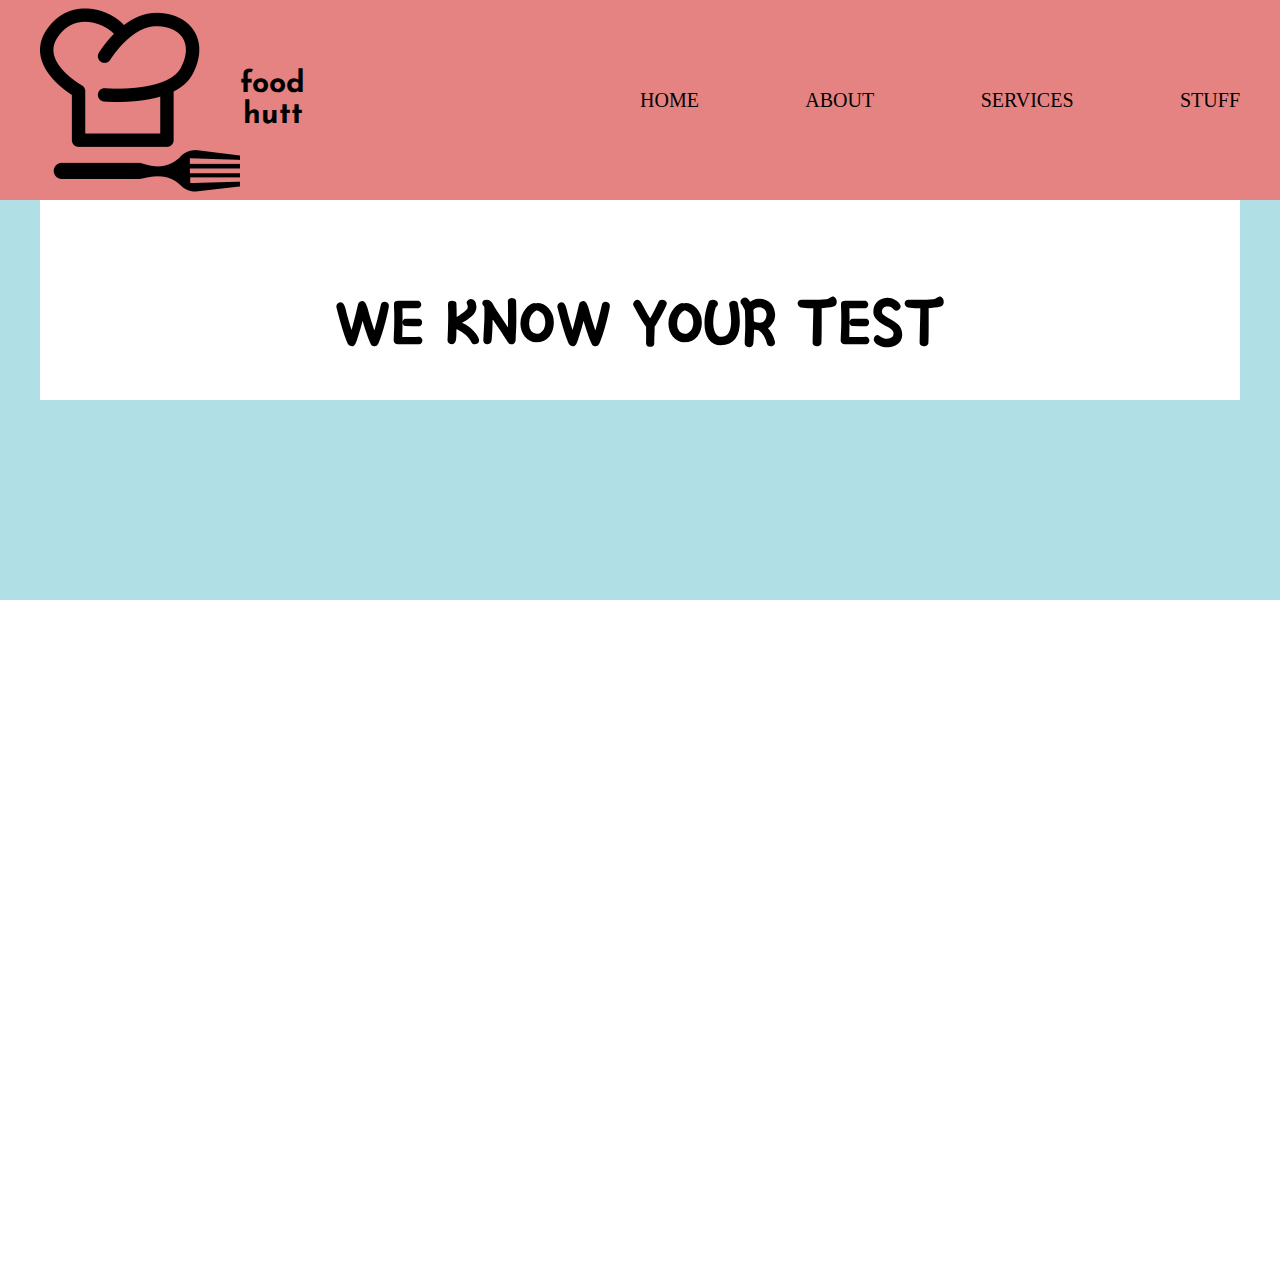
<file: index.html>
<!DOCTYPE html>
<html>
<head>
    <meta charset="utf-8" />
    <meta http-equiv="X-UA-Compatible" content="IE=edge">
    <title>Food Hutt</title>
    <meta name="viewport" content="width=device-width, initial-scale=1">
    <link rel="stylesheet" type="text/css" media="screen" href="style.css" />
    <link href="https://fonts.googleapis.com/css?family=Gamja+Flower|Josefin+Sans:400,600i,700,700i" rel="stylesheet">
</head>
<body id="scroll">

    <header>
        <div class="container">
            <div class="header-area">
              <div class="logo">
                <img src="img/logo/logo.png" alt="chef-hat">
                <h1 class="title">food hutt</h1>
              </div>
              <ul class="main-menu">
                  <li><a href="#">Home</a></li>
                  <li><a href="#">About</a></li>
                  <li><a href="#">Services</a></li>
                  <li><a href="#">Stuff</a></li>
              </ul>
              <div id="hamburgger-icon">
                <span class="icon"></span>
                <span class="icon"></span>
                <span class="icon"></span>
            </div>
            </div>
        </div>
    </header>


    <div style="width: 100%; height: 400px; background:powderblue; box-sizing: border-box;">
        <div class="container ">
           <div class="header-title">
              <h1>We Know Your Test</h1>
           </div>
        </div>
    </div>
    <div class="container">
       <div class="food-menu">
        <div class="food-container">
            <div id="food-img">
                <img src="img/food/img1.jpg" alt="Noodles">
            </div>
            <h2>Title</h2>
            <a class="Price-tag" href="animate-menu.html">Price: 100tk</a>
            <button class="Buy">Add To Cart</button>
        </div>
        <div class="food-container">
          <div id="food-img">
              <img src="img/food/img2.jpg" alt="Noodles">
          </div>
          <h2>Title</h2>
          <a class="Price-tag" href="animate-menu.html">Price: 100tk</a>
          <button class="Buy">Add To Cart</button>
      </div>
      <div class="food-container">
          <div id="food-img">
              <img src="img/food/img3.jpg" alt="Noodles">
          </div>
          <h2>Title</h2>
          <a class="Price-tag" href="animate-menu.html">Price: 100tk</a>
          <button class="Buy">Add To Cart</button>
      </div>
      <div class="food-container">
          <div id="food-img">
              <img src="img/food/img4.jpg" alt="Noodles">
          </div>
          <h2>Title</h2>
          <a class="Price-tag" href="#">Price: 100tk</a>
          <button class="Buy">Add To Cart</button>
      </div>
       </div>
    </div>





    <script src="main.js"></script> 
</body>
</html>
</file>
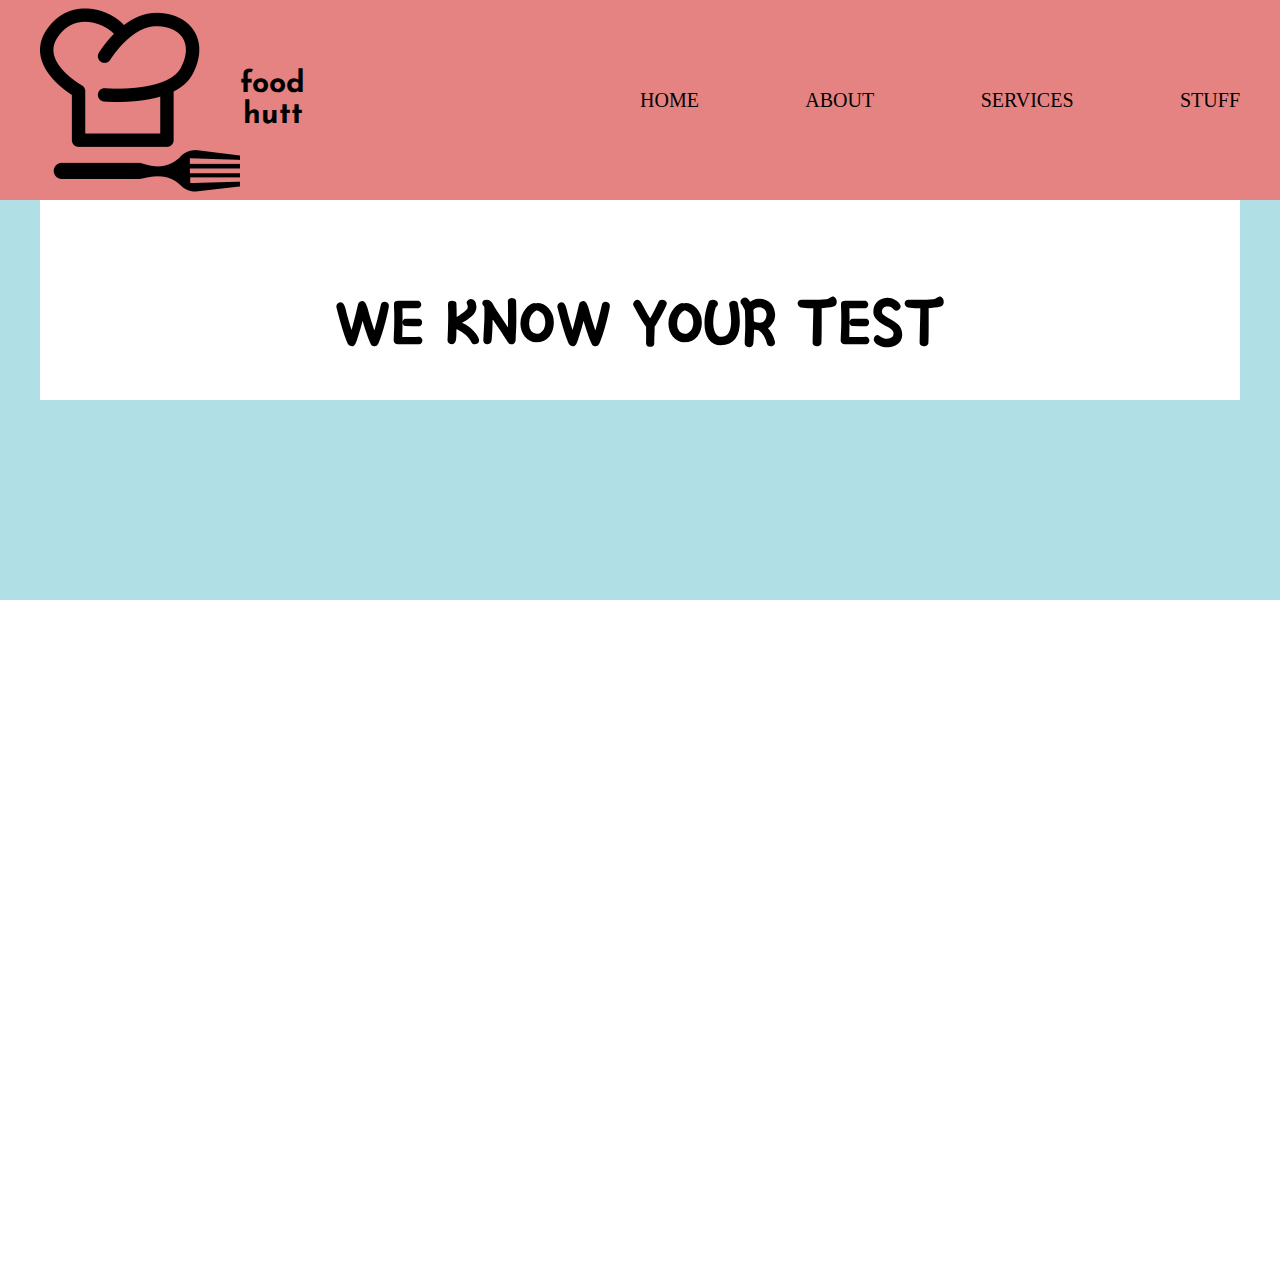
<file: animate-menu.html>
<!DOCTYPE html>
<html>
<head>
    <meta charset="utf-8" />
    <meta http-equiv="X-UA-Compatible" content="IE=edge">
    <title>Food Hutt</title>
    <meta name="viewport" content="width=device-width, initial-scale=1">
    <link rel="stylesheet" type="text/css" media="screen" href="style.css" />
    <link href="https://fonts.googleapis.com/css?family=Gamja+Flower|Josefin+Sans:400,600i,700,700i" rel="stylesheet">
</head>
<body id="scroll">

    <header>
        <div class="container">
            <div class="header-area">
              <div class="logo">
                <img src="img/logo/logo.png" alt="chef-hat">
                <h1 class="title">food hutt</h1>
              </div>
              <ul class="main-menu">
                  <li><a href="#">Home</a></li>
                  <li><a href="#">About</a></li>
                  <li><a href="#">Services</a></li>
                  <li><a href="#">Stuff</a></li>
              </ul>
            </div>
        </div>
    </header>


    <div style="width: 100%; height: 400px; background:powderblue; box-sizing: border-box;">
        <div class="container">
           <div class="header-title">
              <h1>We Know Your Test</h1>
           </div>
        </div>
    </div>
    <div class="container">
       <div class="food-menu">
        <div class="food-container">
            <div id="food-img">
                <img src="img/food/img1.jpg" alt="Noodles">
            </div>
            <h2>Title</h2>
            <a class="Price-tag" href="animate-menu.html">Price: 100tk</a>
            <button class="Buy">Add To Cart</button>
        </div>
        <div class="food-container">
          <div id="food-img">
              <img src="img/food/img2.jpg" alt="Noodles">
          </div>
          <h2>Title</h2>
          <a class="Price-tag" href="animate-menu.html">Price: 100tk</a>
          <button class="Buy">Add To Cart</button>
      </div>
      <div class="food-container">
          <div id="food-img">
              <img src="img/food/img3.jpg" alt="Noodles">
          </div>
          <h2>Title</h2>
          <a class="Price-tag" href="animate-menu.html">Price: 100tk</a>
          <button class="Buy">Add To Cart</button>
      </div>
      <div class="food-container">
          <div id="food-img">
              <img src="img/food/img4.jpg" alt="Noodles">
          </div>
          <h2>Title</h2>
          <a class="Price-tag" href="#">Price: 100tk</a>
          <button class="Buy">Add To Cart</button>
      </div>
       </div>
    </div>





    <script src="main.js"></script> 
</body>
</html>
</file>
<file: style.css>
@import url('https://fonts.googleapis.com/css?family=Gamja+Flower|Josefin+Sans:400,600i,700,700i');
/* reseting defualt css */
*{margin: 0; padding: 0; box-sizing: border-box;}

/*header style*/
header{
    width: 100%;
    height: 200px;
    background: rgb(229, 130, 130);
    position: fixed;
    top: 0;
    z-index: 999;
}

.header-area{
    width: 100%;
    height: 200px;
    display: flex;
    justify-content: space-between;
    align-items: center;
    margin: 0 auto;
    background: rgb(229, 130, 130);
}


.main-menu{
    display: flex;
    justify-content: space-between;
    align-items: center;
    list-style: none;
    flex: 0 1 600px;
    text-align: center;
}

.main-menu li:hover{
    background: #000;
    transition: all 0.3s ease-in-out;
}

.main-menu li a{
    text-decoration: none;
    text-transform: uppercase;
    font-size: 20px;
    color: #000;
}

.logo{
    display: flex;
    justify-content: space-between;
    align-items: center;
    flex: 0 1 200px;
}

.logo .title{
   text-align: center;
   font-family: 'Josefin Sans',sans-serif;
   font-size: 30px;
}

.logo img{
    width: 100%;
    height: 100%;
}

.header-title{
    max-width: 800px;
    height: 200px;
    margin: 10px auto;
    padding: 20px;
    text-align: center;
    margin-top: 200px;
}

.header-title h1{
    text-align: center;
    text-transform: uppercase;
    color: #000;
    font-family: 'Gamja Flower',cursive;
    font-size: 80px;
    font-weight: 700;
    margin-top: 50px;
}


/* container style */
.container{
    max-width: 1200px;
    height: auto;
    background: #fff;
    margin: 0px auto; 
}

/* food-container */
.food-menu{
    margin: 20px auto;
    display: grid;
    grid-template-columns:repeat(auto-fit,minmax(150px,1fr));
    grid-auto-rows: minmax(450px,auto);
    grid-gap: 15px;
}

.food-container{
   background: #ccc;
   border: 1px solid #000;
   border-radius: 10px;
   transform: translateY(200px);
   transition: all 0.3s ease-in-out;
   opacity: 0;
}

.food-container .Price-tag{
   text-decoration: none;
   font-family: 'Gamja Flower', cursive;
   font-size: 25px;
   background: rgb(133,38,210);
   background: linear-gradient(90deg, rgba(133,38,210,1) 38%, rgba(9,9,121,1) 100%, rgba(0,212,255,1) 100%);
   padding: 5px 20px;
   color: #fff;
   border-radius: 5px;
   text-align: center;
   margin-left: 20px;
   display: inline-block;
   margin-bottom: 20px;
   opacity: 1;
}

.food-container h2{
    margin:30px 0 30px 20px;
    font-family: 'Josefin Sans', sans-serif;
}

/* image style */
#food-img{
  margin: 10px auto;
  max-width:280px;
  height: 300px; 
}

#food-img img{
    width: 100%;
    height: 100%;
    box-shadow: 0px 10px 8px rgba(0,0,0,0.7);
    border-radius: 10px;
}

/*Button Styles */
.Buy{
    font-family: 'Gamja Flower', cursive;
    font-size: 25px;
    background: rgb(26,108,208);
    background: linear-gradient(90deg, rgba(26,108,208,1) 0%, rgba(20,218,199,1) 0%, rgba(1,54,131,1) 50%, rgba(0,212,255,1) 96%);
    padding: 3px 20px;
    color: #fff;
    border-radius: 5px;
    border: 1px solid #000;
    text-align: center;
    margin-left: 20px;
    margin-bottom: 20px;
    display: none;
    opacity: 0;
    transition:all 0.4s ease-in-out;
}

.Buy:hover{
    cursor: pointer;
    box-shadow: 2px 5px 6px rgba(0,0,0,0.5);  
}


/*hambuergger icon */
#hamburgger-icon{
    width: 100px;
    height: 80px;
    position: relative;
    display: none;
    opacity: 0;
}

#hamburgger-icon .icon{
    width:60px;
    height: 5px;
    background: #000;
    display:block;
    margin: 5px auto;
    border: 1px solid #fff;
    border-radius: 5px;
    padding: 3px 10px;
    transform: translateY(15px);
}

/*responsive style */
@media screen and (max-width:768px){
    #hamburgger-icon{
        display: block;
        opacity: 1;
        cursor: pointer;
        transition: all 0.5s ease-in-out;
    }

    .main-menu{
        position: relative;
        top: 230px;
        left: -40px;
        display: block;
        background: #999;
        opacity: 0;
        transition: all 0.4s ease-in-out;
    }
    .main-menu li{
       margin-top: 10px;
    }
    .main-menu li a{
        padding: 15px;
        display: block;
        color: #fff;
     }

     .header-area{
         padding: 20px;
         transition: padding 0.5s ease-in-out;
     }
}


@media screen and (max-width:375px){
    .main-menu{
        left: 0px;
    }
}
</file>
